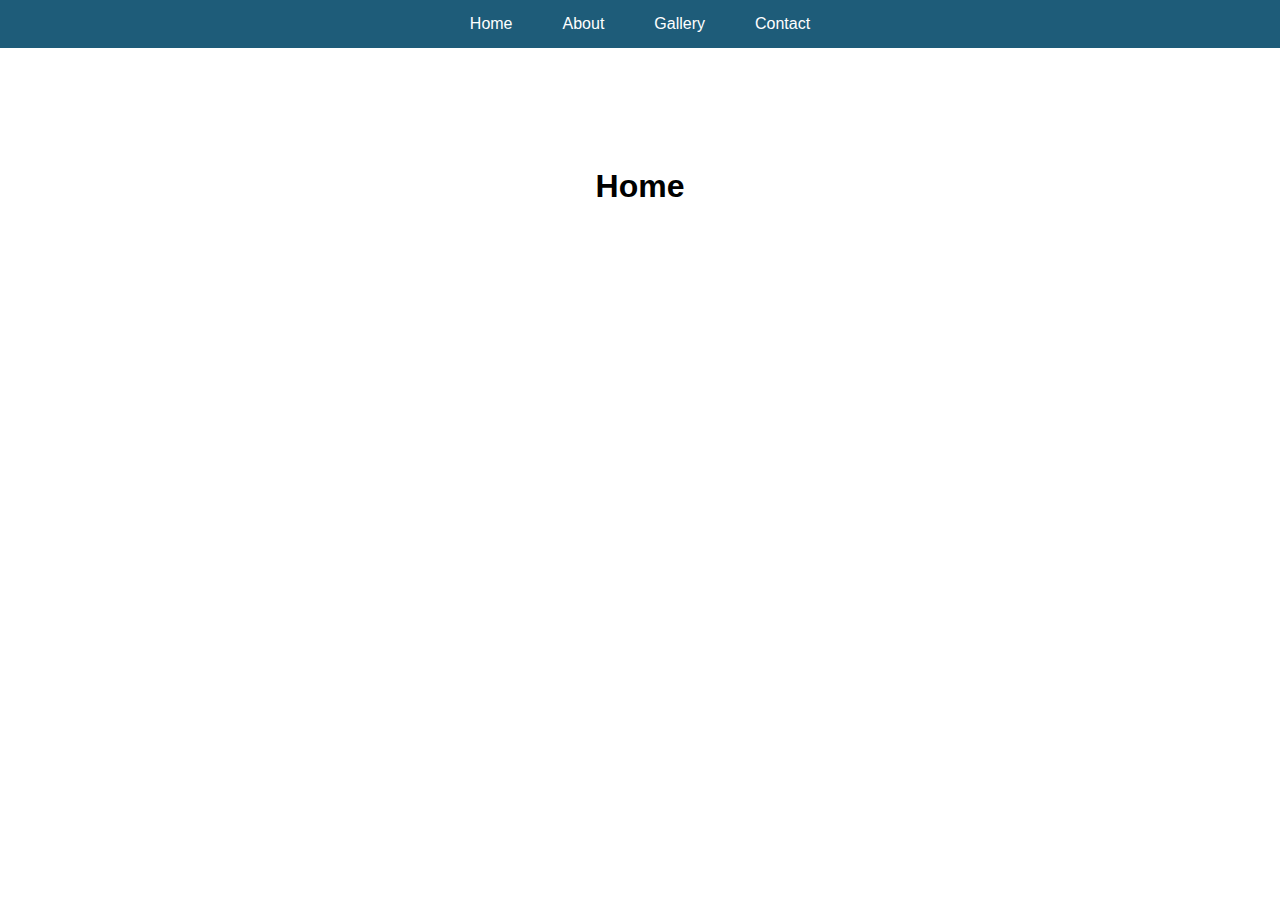
<file: index.html>
<!DOCTYPE html>
<html lang="en">
<head>
    <meta charset="UTF-8">
    <meta name="viewport" content="width=device-width, initial-scale=1.0">
    <link rel="stylesheet" href="./style.css">
    <title>Home</title>
</head>
<body>
     <div class="navigation">
        <ul>
            <li><a href="./index.html">Home</a></li>
            <li><a href="./about.html">About</a></li>
            <li><a href="./gallery.html">Gallery</a></li>
            <li><a href="./contacts.html">Contact</a></li>
        </ul>
     </div>
      <h1>Home</h1>
</body>
</html>
</file>
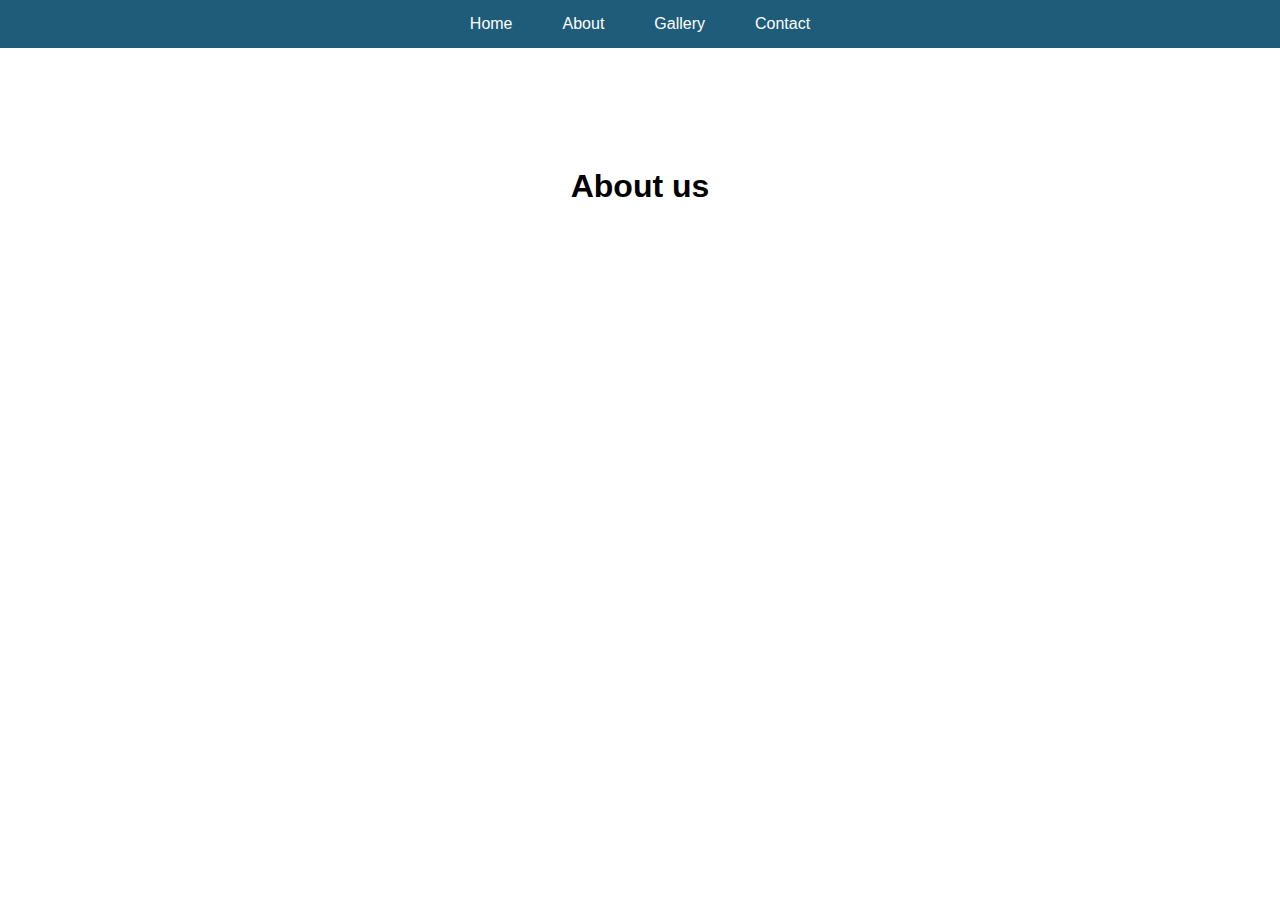
<file: about.html>
<!DOCTYPE html>
<html lang="en">
<head>
    <meta charset="UTF-8">
    <meta name="viewport" content="width=device-width, initial-scale=1.0">
    <link rel="stylesheet" href="./style.css">
    <title>About</title>
</head>
<body>
     <div class="navigation">
        <ul>
            <li><a href="./index.html">Home</a></li>
            <li><a href="./about.html">About</a></li>
            <li><a href="./gallery.html">Gallery</a></li>
            <li><a href="./contacts.html">Contact</a></li>
        </ul>
     </div>
        <h1>About us</h1>
</body>
</html>
</file>
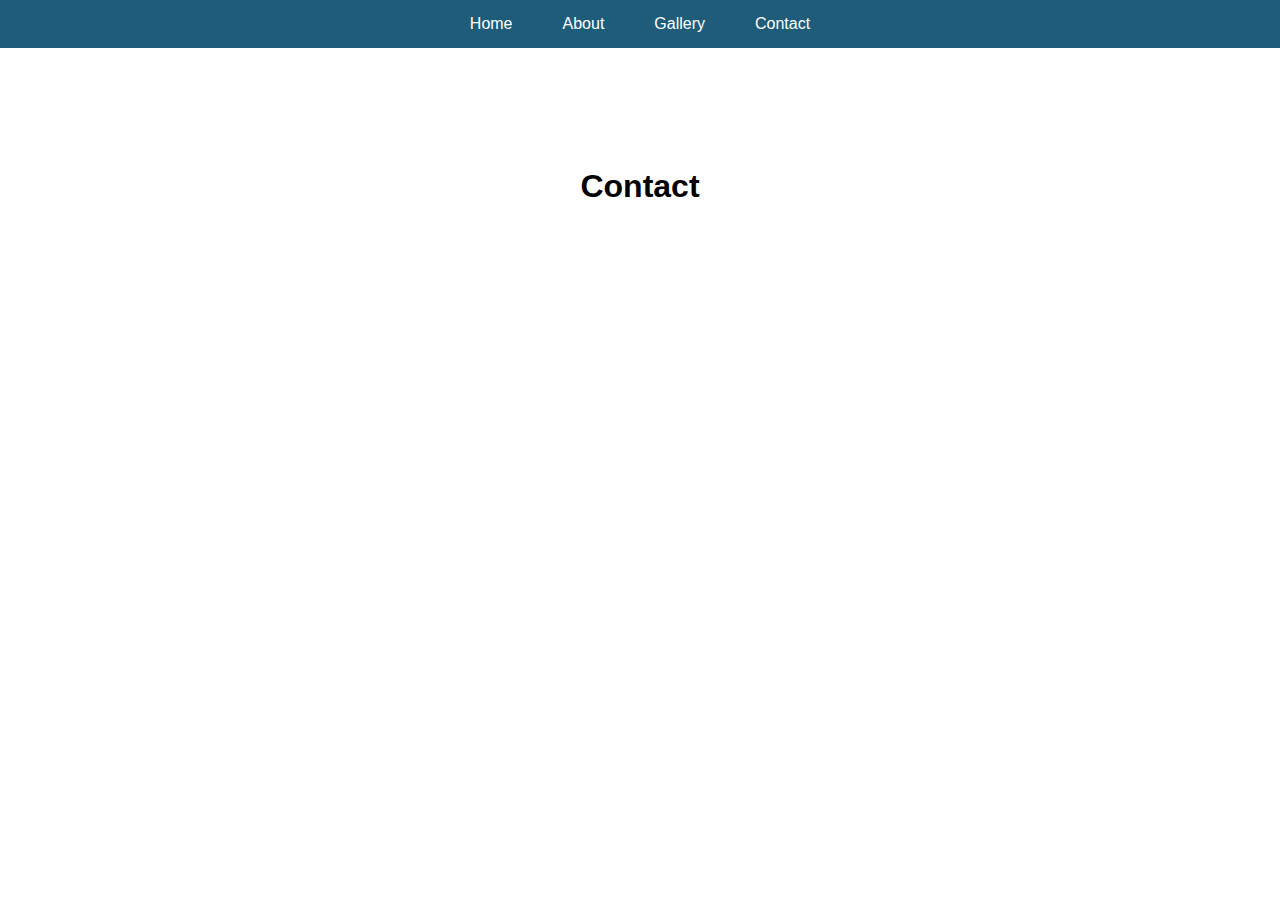
<file: contacts.html>
<!DOCTYPE html>
<html lang="en">
<head>
    <meta charset="UTF-8">
    <meta name="viewport" content="width=device-width, initial-scale=1.0">
    <link rel="stylesheet" href="./style.css">
    <title>Contact</title>
</head>
<body>
     <div class="navigation">
        <ul>
            <li><a href="./index.html">Home</a></li>
            <li><a href="./about.html">About</a></li>
            <li><a href="./gallery.html">Gallery</a></li>
            <li><a href="./contacts.html">Contact</a></li>
        </ul>
     </div>
        <h1>Contact</h1>
</body>
</html>
</file>
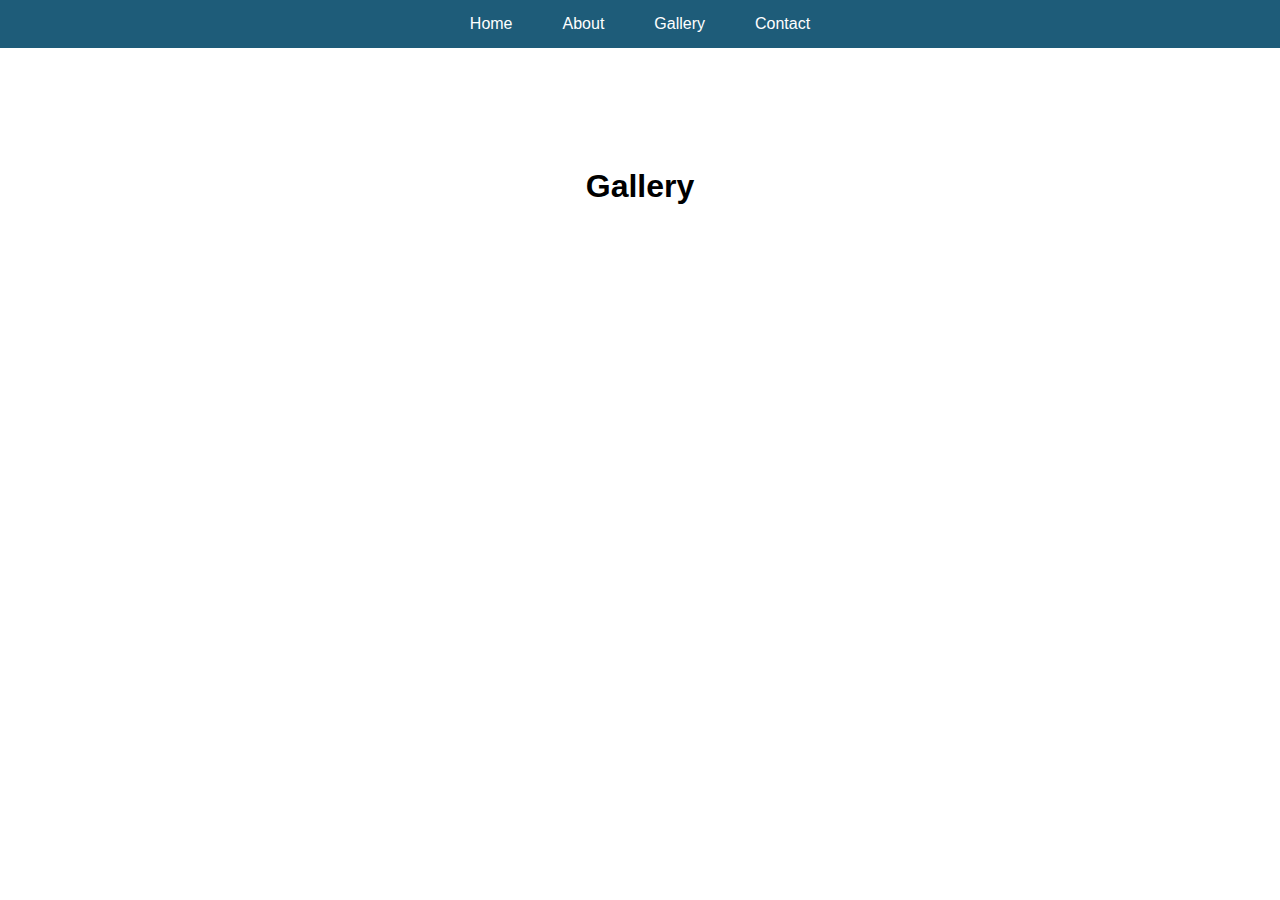
<file: gallery.html>
<!DOCTYPE html>
<html lang="en">
<head>
    <meta charset="UTF-8">
    <meta name="viewport" content="width=device-width, initial-scale=1.0">
    <link rel="stylesheet" href="./style.css">
    <title>Gallery</title>
</head>
<body>
     <div class="navigation">
        <ul>
            <li><a href="./index.html">Home</a></li>
            <li><a href="./about.html">About</a></li>
            <li><a href="./gallery.html">Gallery</a></li>
            <li><a href="./contacts.html">Contact</a></li>
        </ul>
     </div>
        <h1>Gallery</h1>
</body>
</html>
</file>
<file: style.css>
*{
    padding: 0;
    margin: 0;
}

ul{
    list-style-type: none;
    display: flex;
    gap: 20px;
    justify-content: center;
    
    font-family: 'Gill Sans', 'Gill Sans MT', Calibri, 'Trebuchet MS', sans-serif;
}

ul li{
    padding: 10px;
    margin: 5px;
 
}

a{
    text-decoration: none;
    color: white;
}

.navigation{
    background-color: rgb(30, 92, 121);
}


h1{
    text-align: center;

    margin: 100px;
    padding: 20px;
    font-family: 'Gill Sans', 'Gill Sans MT', Calibri, 'Trebuchet MS', sans-serif;
}
</file>
